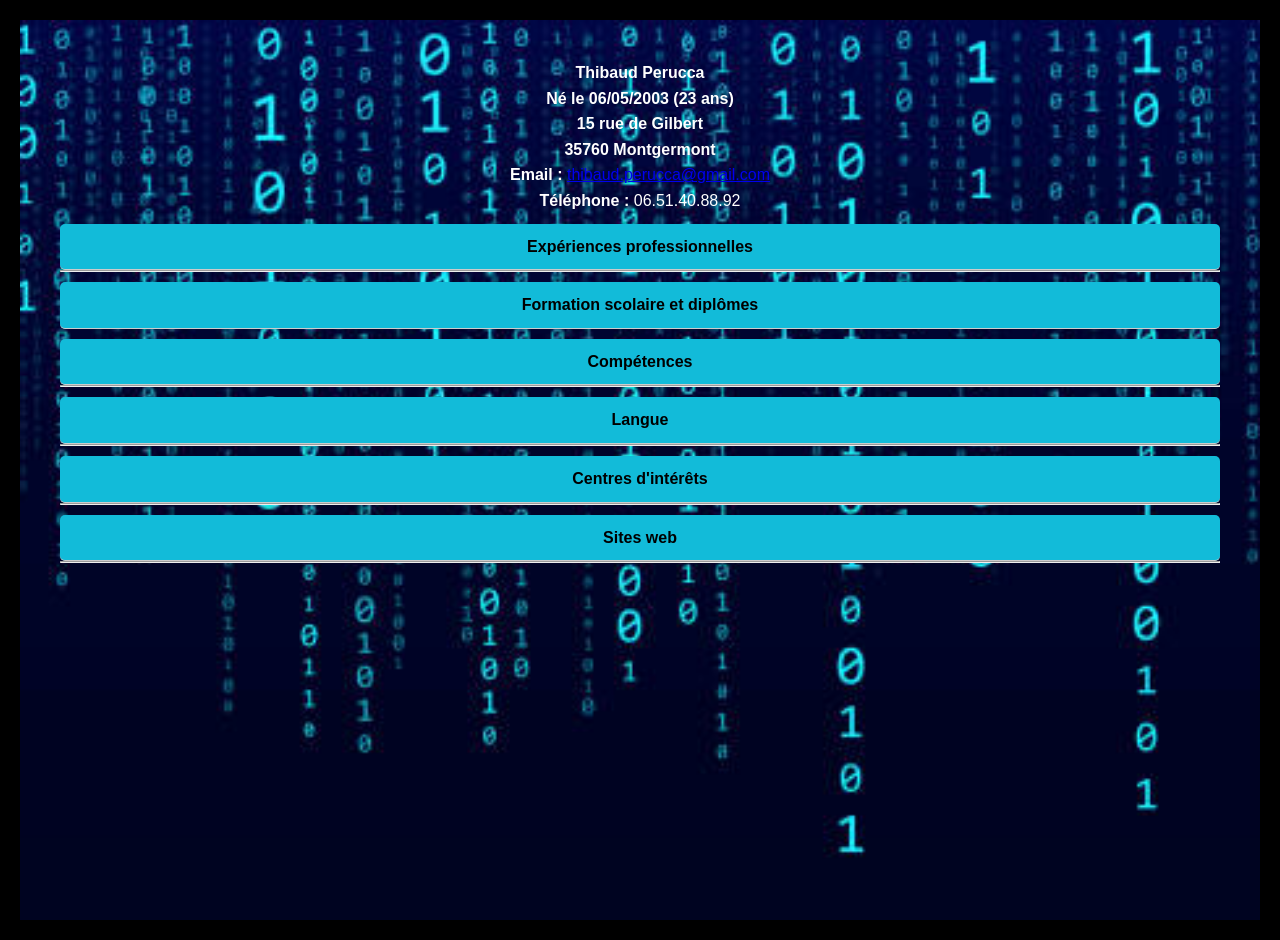
<file: index.html>
<!DOCTYPE html>
<html lang="fr">
<head>
	<meta name="generator" content="Hugo 0.135.0">
    <meta charset="UTF-8">
    <meta name="viewport" content="width=device-width, initial-scale=1.0">
    <title>Mon CV - Thibaud Perucca</title>
    
    <link rel="stylesheet" href="css/style.css">
    <link rel="stylesheet" href="css/base.css">
</head>
<body>

<div class="page-container">
<div class="center-text personal-info">
    <strong>Thibaud Perucca</strong><br>
    <strong>Né le 06/05/2003 (23 ans)</strong><br>
    <strong>15 rue de Gilbert</strong><br>
    <strong>35760 Montgermont</strong><br>
    <strong>Email :</strong> <a href="mailto:thibaud.perucca@gmail.com">thibaud.perucca@gmail.com</a><br>
    <strong>Téléphone :</strong> 06.51.40.88.92
</div>

<div class="main-collapsible">Expériences professionnelles</div>
<div class="main-collapsible-content">
    <div class="sub-collapsible">Mai à Août 2023 (4 mois) - Employé de commerce</div>
    <div class="sub-collapsible-content">
        <p><strong>Carrefour City à Montgermont (35).</strong></p>
        <ul>
            <li>Accueil des clients et gestion de la caisse.</li>
            <li>Approvisionnement des rayons.</li>
            <li>Emballage et étiquetage d'articles de boulangerie.</li>
            <li>Gestion du relais colis.</li>
        </ul>
    </div>
    <div class="sub-collapsible">Août 2022 (2 semaines) - Agent de bibliothèque</div>
    <div class="sub-collapsible-content">
        <p><strong>Mairie de Montgermont (35).</strong></p>
        <ul>
            <li>Mise en place d'un rayon manga.</li>
            <li>Accueil des adhérents.</li>
            <li>Gestion des prêts et retours.</li>
        </ul>
    </div>
    <div class="sub-collapsible">Mars 2022 (3 semaines) - Stagiaire</div>
    <div class="sub-collapsible-content">
        <p><strong>Entreprise SCIBA FRANCE à Sarcelles (95).</strong></p>
        <ul>
            <li>Installation de systèmes d'alarme et de vidéosurveillance.</li>
        </ul>
    </div>
    <div class="sub-collapsible">Février 2022 (2 semaines) - Stagiaire</div>
    <div class="sub-collapsible-content">
        <p><strong>Entreprise GTS Rennes à Rennes (35).</strong></p>
        <ul>
            <li>Installation et dépannage de systèmes d'alarme, interphones et autres produits électroniques.</li>
        </ul>
    </div>
    <div class="sub-collapsible">Juin 2021 (4 semaines) - Stagiaire</div>
    <div class="sub-collapsible-content">
        <p><strong>Entreprise ID'Tech à Pacé (35).</strong></p>
        <ul>
            <li>Montage et câblage : caméras, baies informatiques, détecteurs de portes et alarmes.</li>
            <li>Installation du logiciel du système de surveillance.</li>
        </ul>
    </div>
    <div class="sub-collapsible">Novembre 2019 (2 semaines) - Stagiaire</div>
    <div class="sub-collapsible-content">
        <p><strong>Entreprise Armor à la Chapelle-des-Fougeretz (35).</strong></p>
        <ul>
            <li>Montage d'armoires électriques industrielles.</li>
        </ul>
    </div>
    <div class="sub-collapsible">Décembre 2017 (3 jours) - Stage d'observation</div>
    <div class="sub-collapsible-content">
        <p><strong>DFSI du CHU de Pontchaillou, à Rennes (35).</strong></p>
    </div>
</div>

<hr>

<div class="main-collapsible">Formation scolaire et diplômes</div>
<div class="main-collapsible-content">
    <div class="sub-collapsible">2023-2025 - BTS SIO (Service Informatique aux Organisations)</div>
    <div class="sub-collapsible-content">
        <p>Option SLAM (Solution Logiciel et Application Métier) au CNED de Poitiers (86).</p>
        <p>Formation complète, candidature aux épreuves non aboutie.</p>
    </div>
    <div class="sub-collapsible">2022  Baccalauréat professionnel Système Numérique</div>
    <div class="sub-collapsible-content">
        <p>Mention bien au Lycée Professionnel Coëtlogon à Rennes (35).</p>
    </div>
</div>

<div class="main-collapsible">Compétences</div>
<div class="main-collapsible-content">
    <div class="sub-collapsible">Langages de programmation :</div>
    <div class="sub-collapsible-content">
        <p>Python, SQL, HTML, C#, PHP, Symfony, CSS, Javascript, Bash, Android</p>
    </div>
    <div class="sub-collapsible">Outils informatiques :</div>
    <div class="sub-collapsible-content">
        <ul>
            <li>Logiciel de virtualisation : VirtualBox.</li>
            <li>Systèmes d'exploitation : Windows et Linux.</li>
            <li>Pile logicielle : Uwamp (Apache, MySQL, PHP).</li>
            <li>Suite bureautique : Microsoft Office.</li>
        </ul>
    </div>
    <div class="sub-collapsible">Domaine commercial :</div>
    <div class="sub-collapsible-content">
        <ul>
            <li>Relationnel client.</li>
            <li>Tenue d'un poste de caisse.</li>
        </ul>
    </div>
</div>

<hr>

<div class="main-collapsible">Langue</div>
<div class="main-collapsible-content">
    <p>Anglais Niveau B1</p>
</div>

<hr>

<div class="main-collapsible">Centres d'intérêts</div>
<div class="main-collapsible-content">
    <p>Jeux vidéo, Lecture, Manga en anglais, Streaming sur Twitch (en français ou anglais)</p>
</div>

<hr>

<div class="main-collapsible">Sites web</div>
<div class="main-collapsible-content">
    <ul>
        <li><a href="https://bluethefr.github.io/mon-CV">bluethefr.github.io/mon-CV</a></li>
        <li><a href="https://bluethefr.github.io/site-web">bluethefr.github.io/site-web</a></li>
    </ul>
</div>

<hr>

</div>

<script src="js/toggleSections.js"></script>

</body>
</html>
</file>
<file: css/style.css>
body {
    font-family: -apple-system, BlinkMacSystemFont, "Segoe UI", Roboto, Oxygen-Sans, Ubuntu, Cantarell, "Helvetica Neue", sans-serif;
    background-color: #000000;
    color: #FFFFFF;
    margin: 0;
    padding: 20px;
    line-height: 1.6;
    overflow-y: auto;
}

h1 {
    text-align: center;
    color: purple;
    margin: 0;
    padding-bottom: 10px;
}

.page-container {
    background-image: url('../images/image.jpg');
    background-size: cover;
    background-position: center;
    background-repeat: no-repeat;
    min-height: 100vh;
    display: flex;
    flex-direction: column;
    justify-content: flex-start;
    padding: 40px;
    box-sizing: border-box;
    overflow: auto;
    height: auto;
    flex-grow: 1;
}

.page-container * {
    margin: 0;
}

.page-container h1 {
    text-align: center;
    font-size: 2rem;
}

.page-container p {
    font-size: 1.2rem;
    line-height: 1.6;
}

.navbar {
    display: flex;
    gap: 20px;
    background-color: #333;
    padding: 10px;
    border-radius: 5px;
    margin-bottom: 20px;
}

.navbar a {
    color: white;
    text-decoration: none;
    padding: 10px;
    border-radius: 5px;
}

.navbar a:hover {
    background-color: #555;
}

.dropdown {
    position: relative;
}

.dropdown-content {
    position: absolute;
    top: 100%;
    left: 0;
    z-index: 10;
    display: none;
    padding: 10px;
    border-radius: 5px;
    width: 200px;
    background-color: #333;
    max-height: none;
}

.dropdown:hover .dropdown-content {
    display: block;
}

.dropdown-content a {
    color: white;
    text-decoration: none;
    padding: 10px;
    display: block;
}

.dropdown-content a:hover {
    background-color: #555;
}

.main-collapsible, .sub-collapsible {
    cursor: pointer;
    font-weight: bold;
    color: #000000 !important;
    text-align: center;
    padding: 10px 0;
    border-bottom: 1px solid #ccc;
    margin-top: 10px;
    border-radius: 5px;
    transition: background-color 0.3s ease;
}

.main-collapsible {
    background-color: #12bbd9;
}

.sub-collapsible {
    background-color: #FFFFFF;
}

.main-collapsible:hover, .sub-collapsible:hover {
    background-color: #ddd;
}

.main-collapsible-content, .sub-collapsible-content {
    max-height: 0;
    overflow: hidden;
    transition: max-height 0.5s ease-out, padding 0.5s ease-out;
    background-color: #676767;
    padding: 0 10px;
    border-radius: 5px;
}

.main-collapsible-content.open, .sub-collapsible-content.open {
    max-height: 3000px;
    padding: 10px;
}

.personal-info {
    text-align: center;
}

@media screen and (max-width: 768px) {
    .navbar {
        flex-direction: column;
        gap: 10px;
    }

    .dropdown-content {
        width: 100%;
    }

    .page-container {
        padding: 10px;
    }

    .main-collapsible, .sub-collapsible {
        padding: 15px 0;
    }

    h1 {
        font-size: 2rem;
    }
}
</file>
<file: css/base.css>
/* This file intentionally left empty - styles are in style.css */
</file>
